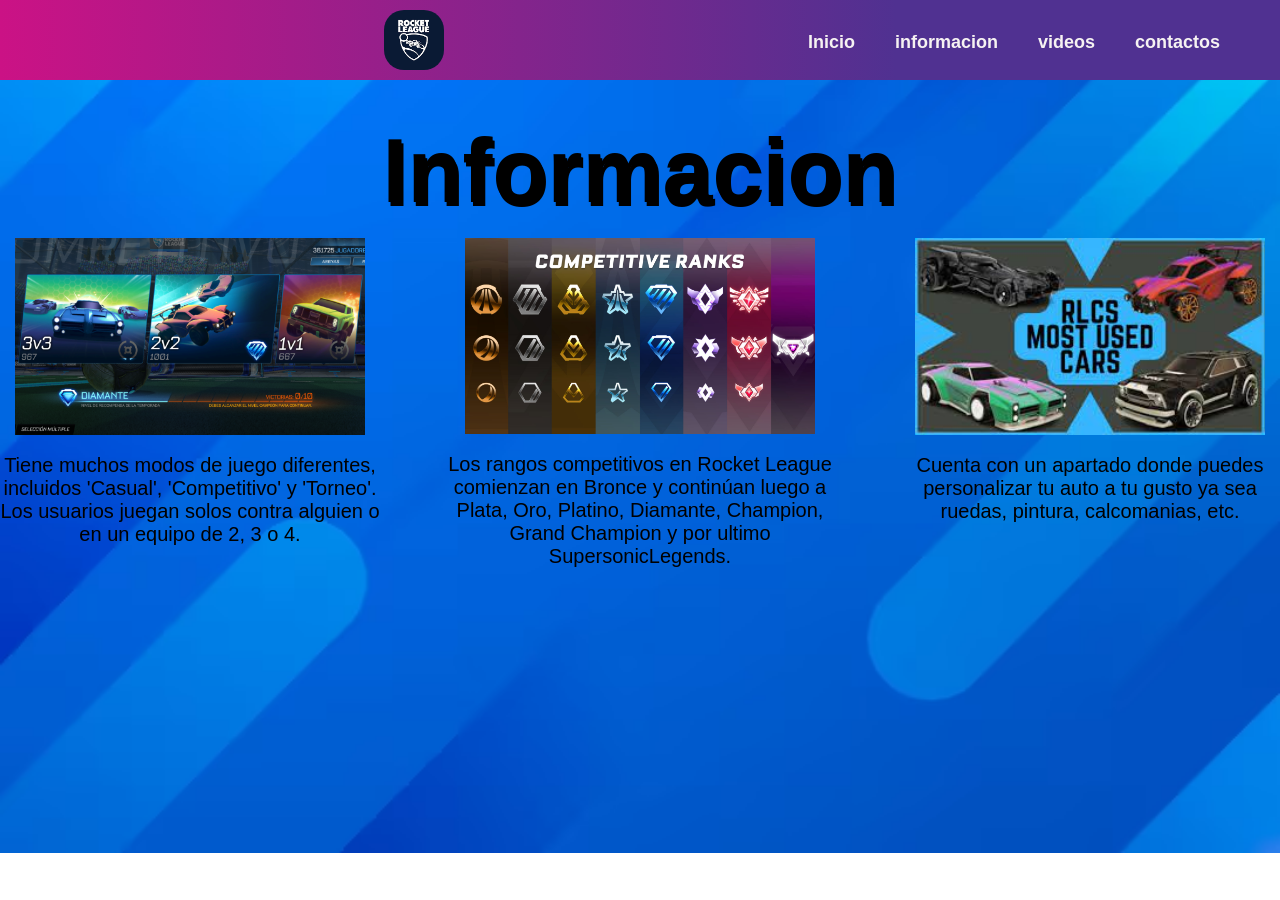
<file: menunuevo2.html>
<!DOCTYPE html>
<html lang="en">
<head>
    <meta charset="UTF-8">
    <meta name="viewport" content="width=device-width, initial-scale=1.0">
    <title>menu</title>
    <link rel="stylesheet" href="menunuevo.css">
</head>
<body>
    <header class="cabeza2"> 
 <div class="content">
<div class="menu container">
    <a href="index.html"></a>
    <input type="checkbox" id="menu"/>
    <label for="menu"> 
        <img src="menuu.png" class="menu-icono" alt="">

    </label>
    <div class="logoo">
        <img src="logo rocket.png" alt="Logo del header">
    </div>
<nav class="navbar">
    
    <ul>
        <li><a href="index.html">Inicio</a></li>
        <li><a href="menunuevo2.html">informacion</a></li>
        <li><a href="menunuevo3.html">videos</a></li>
        <li><a href="menunuevo4.html">contactos</a></li>
    </ul>

</nav>
</div>

 </div>





    </header>
<h1>Informacion</h1>  
<div class="modos">
    <div class="general">
        <div class="imagen1"><img class="imagen" src="modose juego.webp" alt=""></div>
        <div class="texto1"><p>Tiene muchos modos de juego diferentes, incluidos 'Casual', 'Competitivo' y 'Torneo'. Los usuarios juegan solos contra alguien o en un equipo de 2, 3 o 4.</p></div>

    </div>
    <div class="general">
        <div class="imagen2"><img class="imagen" src="rangos.png" alt=""></div>
        <div class="texto1"><p>Los rangos competitivos en Rocket League comienzan en Bronce y continúan luego a Plata, Oro, Platino, Diamante, Champion, Grand Champion y por ultimo SupersonicLegends.</p></div>

    </div>
    <div class="general">
        <div class="imagen3"><img class="imagen" src="autos.jpg" alt=""></div>
        <div class="texto1"><p>Cuenta con un apartado donde puedes personalizar tu auto a tu gusto ya sea ruedas, pintura, calcomanias, etc.</p></div>
    </div>
       
</div>

</body>
</html>
</file>
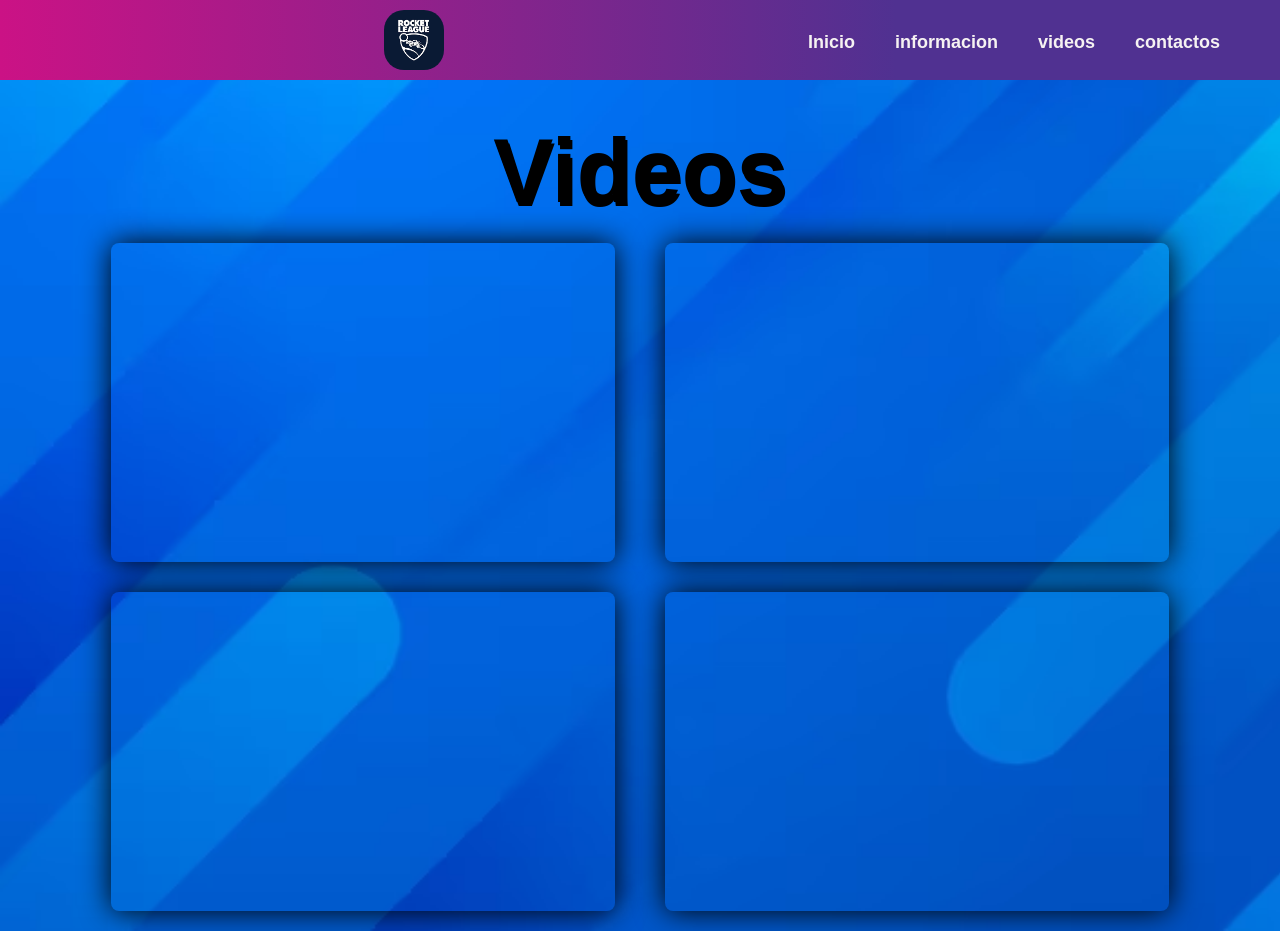
<file: menunuevo3.html>
<!DOCTYPE html>
<html lang="en">
<head>
    <meta charset="UTF-8">
    <meta name="viewport" content="width=device-width, initial-scale=1.0">
    <title>menu</title>
    <link rel="stylesheet" href="menunuevo.css">
    
</head>
<body>
    <header class="cabeza2"> 
 <div class="content">
<div class="menu container">
    <a href="index.html" class="logo"></a>
    <input type="checkbox" id="menu"/>
    <label for="menu">
 <img src="menuu.png" class="menu-icono" alt="">
    </label>
    <div class="logoo">
        <img src="logo rocket.png" alt="Logo del header">
    </div>
   
<nav class="navbar"> 
    
    <ul>
        <li><a href="index.html">Inicio</a></li>
        <li><a href="menunuevo2.html">informacion</a></li>
        <li><a href="menunuevo3.html">videos</a></li>
        <li><a href="menunuevo4.html">contactos</a></li>
    </ul>

</nav>
</div>

 </div>



 
    </header>
<h1>Videos</h1> 
<section videos>
    <div class="Contenedorvideos">

        <div><iframe width="560" height="315" src="https://www.youtube.com/embed/ErHwOb1eT3s?si=XQteACQpC3LjSOFM" title="YouTube video player" frameborder="0" allow="accelerometer; autoplay; clipboard-write; encrypted-media; gyroscope; picture-in-picture; web-share" allowfullscreen></iframe></div>
        <div><iframe width="560" height="315" src="https://www.youtube.com/embed/_rh3KJ40xnc?si=t63QM5QQ3Q8si-DX" title="YouTube video player" frameborder="0" allow="accelerometer; autoplay; clipboard-write; encrypted-media; gyroscope; picture-in-picture; web-share" allowfullscreen></iframe></div>
        <div><iframe width="560" height="315" src="https://www.youtube.com/embed/eAZOmmPS3JY?si=9JtoWPMyo4_wor-E" title="YouTube video player" frameborder="0" allow="accelerometer; autoplay; clipboard-write; encrypted-media; gyroscope; picture-in-picture; web-share" allowfullscreen></iframe></div>
        <div><iframe width="560" height="315" src="https://www.youtube.com/embed/oaZD8zfFiC4?si=Y303rKqp8hGBy-zt" title="YouTube video player" frameborder="0" allow="accelerometer; autoplay; clipboard-write; encrypted-media; gyroscope; picture-in-picture; web-share" allowfullscreen></iframe></div>
        


    </div>
</section>     

</body>
</html>
</file>
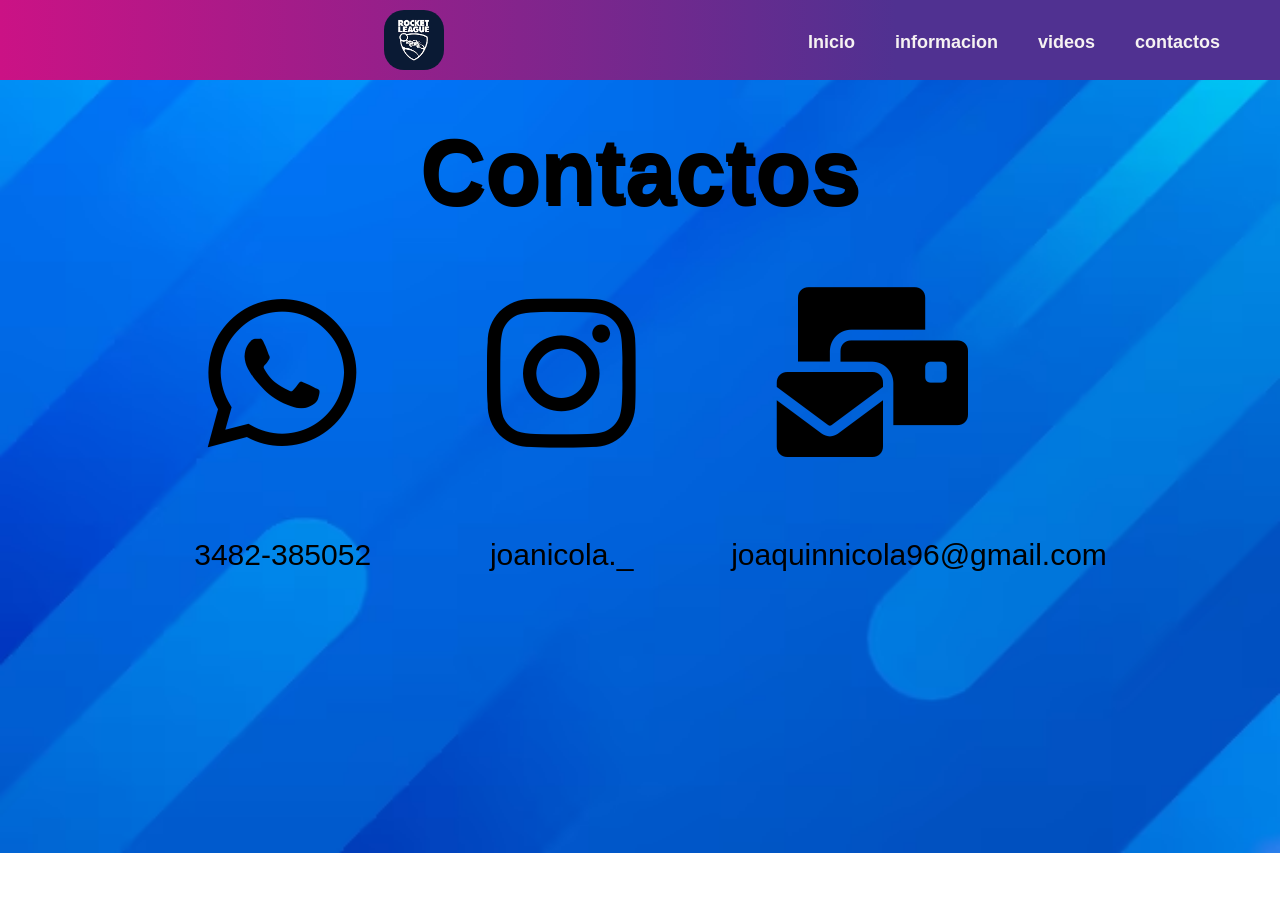
<file: menunuevo4.html>
<!DOCTYPE html>
<html lang="en">
<head>
    <meta charset="UTF-8">
    <meta name="viewport" content="width=device-width, initial-scale=1.0">
    <title>menu</title>
    <link rel="stylesheet" href="menunuevo.css">
    <link rel="stylesheet" href="https://cdnjs.cloudflare.com/ajax/libs/font-awesome/6.4.2/css/all.min.css" integrity="sha512-z3gLpd7yknf1YoNbCzqRKc4qyor8gaKU1qmn+CShxbuBusANI9QpRohGBreCFkKxLhei6S9CQXFEbbKuqLg0DA==" crossorigin="anonymous" referrerpolicy="no-referrer" />
</head>
<body>
    <header class="cabeza2"> 
 <div class="content">
<div class="menu container">
    <a href="index.html"></a>
    <input type="checkbox" id="menu"/>
    <label for="menu">
        <img src="menuu.png" class="menu-icono" alt="">
    </label>
    <div class="logoo">
        <img src="logo rocket.png" alt="Logo del header">
    </div>
<nav class="navbar">

    
    <ul>
        <li><a href="index.html">Inicio</a></li>
        <li><a href="menunuevo2.html">informacion</a></li>
        <li><a href="menunuevo3.html">videos</a></li>
        <li><a href="menunuevo4.html">contactos</a></li>
    </ul>

</nav>
</div>

 </div>




    </header>
<h1>Contactos</h1>  
<div class="contactos">
    <div class="general">
            <div class="whatsapp"><i class="fa-brands fa-whatsapp"></i></div>
            <div class="chat1"><p>3482-385052</p></div>
                                                                          </div>
    <div class="general">                                                                      
            <div class="instagram"><i class="fa-brands fa-instagram"></i></div>
            <div class="chat1"><p>joanicola._</p></div>
                                                                          </div>
    
     <div class="general">                                                                     
            <div class="gmail"><i class="fa-solid fa-envelopes-bulk"></i></div>
            <div class="chat1"><p>joaquinnicola96@gmail.com</p></div>
     </div>      
        
        </div>  
</body>
</html>
</file>
<file: menunuevo.css>
* {
    padding: 0;
    margin: 0;
    box-sizing: border-box;
    text-decoration: none;
    list-style: none;
}
body {
    font-family: Arial, Helvetica, sans-serif;
    background-image: url(fondo\ fachero.avif);
    background-repeat:no-repeat ;
    background-size:cover ;
}

.container {
    max-width: 1200px;
    margin: 0 auto;
}
.content {
    min-height: 80px;
    background: linear-gradient(
        90deg,
        rgba(203,18,133,1)0%,
        rgba(80,49,145,1)70%
    );
}
.menu {
 position: absolute;
top: 10px;
left: 0;
right: 0;
display: flex;
align-items: center;
justify-content: space-between;

}
.logo {
    font-size: 25px;
    color: rgb(222, 222, 229);
    text-transform: uppercase;
    font-weight: bold;
}
.menu .navbar ul li {
    position: relative;
    float: left;
}
.menu .navbar ul li a {
    font-size: 18px;
    padding: 20px;
    color: rgb(246, 242, 242);
    display: block;
    font-weight: bold;
}


.menu .navbar ul li a:hover {
    color: rgb(136, 130, 130);
}
#menu {
    display: none;
}

.menu-icono {
    width: 25px;
    

}

.menu label {
    cursor: pointer;
    display: none;
   
}

   

    @media (max-width:600px) {

.content {
    min-height: 70px;
}
.menu {
    top: 0;
    padding: 20px;
}
.menu label {
    display: initial;
}
.menu .navbar {
    position: absolute;
    top: 100%;
    left: 0;
    right: 0;
    background: linear-gradient(
        90deg,
        rgba(203,18,133,1)0%,
        rgba(80,49,145,1)70%
    );
    display: none;
}

.menu .navbar ul li {
    width: 100%;
}


#menu:checked ~ .navbar {
    display: initial;
}
.cabeza2 .logoo {
    display: none;
}


    }

  .cabeza2  .logoo {
    cursor: pointer;
    

    }

.cabeza2 .logoo img {
    height: 60px;
    width: auto;
    transition: all 0.3s;
    border-radius: 20px;
    
}    

.cabeza2 .logoo img:hover {
    transform: scale(1.2);
}

h1{
    font-size: 90px;
    text-align: center;
    margin-top: 40px;
    color: black;
    text-shadow: 2px 4px ;
}
.quees{
    text-align: left;
    display: flex;
    color: black;
    padding: 20px;
    margin: 15px 20px; }
    p{
        margin: 15px 30px;
        color: black;
        font-weight: 300;
        font-family: 'Roboto', sans-serif;
        font-size: 30px;}
        
        .modos{
            text-align: left;
            color: black;
            padding: 15px;
            margin: 15px 20px;
            display: grid;
            
        }
        .modos p{
            margin: 15px 30px;
            color: black;
            font-size: 20px;
            
        }
        .modos{
            display: flex;
            justify-content: center;
            margin: 0%;
        
        }
        .imagen{
            width: 350px;
            margin: 0 50px;
        }
        .texto1{
            text-align: center;
            font-family: Arial, Helvetica, sans-serif;
            font-weight: 400;
        }
        .imagen1 :hover {
            transform: scale(1.2);
            
          
        }
        .imagen2 :hover {
            transform: scale(1.2);
          
        }
        .imagen3 :hover {
            transform: scale(1.2);
          
        }
        .Contenedorvideos{
            display: flex;
            flex-wrap: wrap;
            gap: 10px;
            margin: 10px;
            justify-content: center;}

            .Contenedorvideos div {
                border-radius: 8px;
                width: 40%; 
                height: auto;
                margin: 10px 20px;
                box-shadow: 0px 0px 30px #000;
                
            }

            .contactos {
                display: flex;
                justify-content: center;
               margin: 0   ; }

               .contactos i {
                 font-size: 170px;
                  color: black;
                  margin: 65px;  
               }
               .chat1 {
                   text-align: center;
               }
               p {
                   color: black;
                   font-size: 30px;
               }
               .contactos :hover{
                   transition: all 0.3s ease 0s;
                   transform: scale(1.2);
               }


               @media (max-width:600px) {
                h1{
                    font-size: 40px;
                    text-align: center;
                }
                .quees { 
                    flex-direction: column;
                }
                p {
                    font-size: 15px;
                }
                .quees img {
                    padding: 10px;
                    margin: 5px 10px;
                }
              
               
               h1 {
                font-size:40px ;
                
                                }
                 .Contenedorvideos {
                    display: grid;
                    grid-template-columns: 1fr;
                   margin: 5px 10px;
                   
                }
                .Contenedorvideos div {
                    width: 20%;
                    height: auto;
                }

                .modos {
                    display: grid;
                    grid-template-columns: 1fr;
                
                }
                .contactos {
                    display: grid 
                    
                }

               }
</file>
